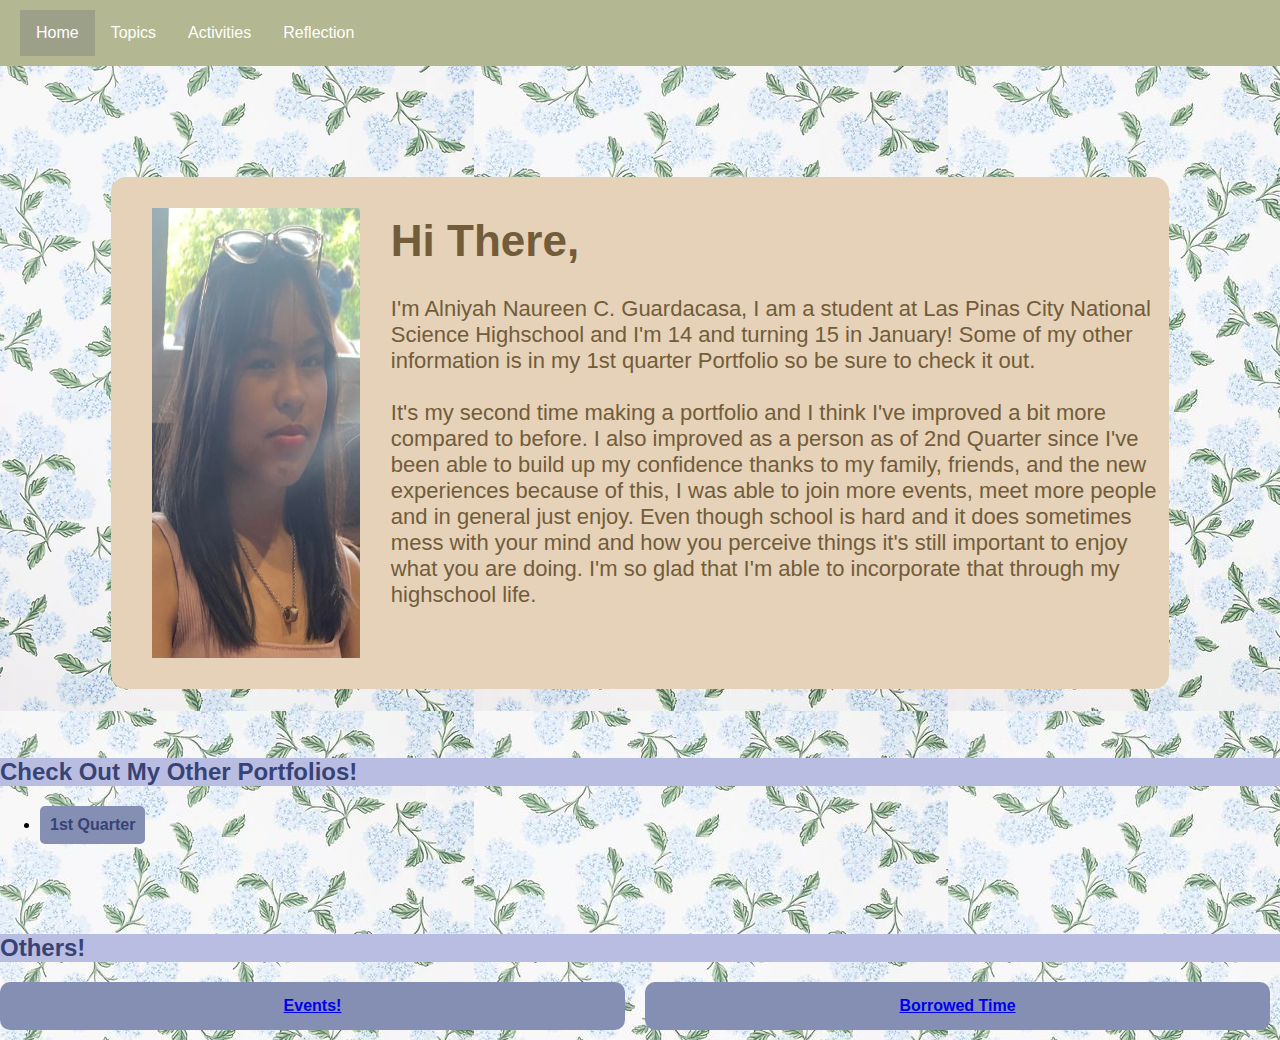
<file: index.html>
<DOCTYPE html>
<html lang="en">
<head>
	<meta charset="utf-8">
	<meta name= "viewpoint" content= "width=device-width,initial scale=1.0">
	<title> My E-Portfolio</title>
	<link rel="stylesheet" type="text/css" href="style.css">
</head>
<body background="background4.jpeg" class="responsive">

	<header>
		<nav>

			<ul class="topnav">

				<li> <a class="active" href ="index.html"> Home </a> </li>
				<li> <a href ="Topics.html"> Topics </a> </li>
				<li> <a href ="Activities.html"> Activities </a> </li>
				<li> <a href ="Reflection.html"> Reflection </a> </li>

				
				
			</ul>

</nav> </header> </div>



<main>
	<section class="sample">
		<div class="sample-content">

			<img src="ako.jpeg" vspace="2%" hspace="3%" align="left" width="20%" height="50%">  


<h1> Hi There, </h1>
<p>  I'm Alniyah Naureen C. Guardacasa, I am a student at Las Pinas City National Science Highschool and I'm 14 and turning 15 in January! Some of my other information is in my 1st quarter Portfolio so be sure to check it out. <br> <br>

 It's my second time making a portfolio and I think I've improved a bit more compared to before. I also improved as a person
as of 2nd Quarter since I've been able to build up my confidence thanks to my family, friends, and the new experiences because of this, I was able to join more events, meet more people and in general just enjoy. Even though school is hard and it does sometimes mess with your mind and how you perceive things it's still important to enjoy what you are doing. I'm so glad that I'm able to incorporate that through my highschool life.


</div> </section>  </p>

<section class="Other-Portfolios">
	<h2> Check Out My Other Portfolios! </h2>
	<ul>
		<li> <a href="https://n1yh-gif.github.io/portfolio-ict-9/"> 1st Quarter </a> </li>
		
	</ul>
	<br> <br> <br>

	<h2> Others! </h2>
	<div class="extras">
	<div class="link-box"> <a href="Events.html"> Events! </div> </a>
	<div class="link-box"> <a href="Time.html"> Borrowed Time </div> </a>
</div>
</section>
</main>
</body>
</html>
</file>
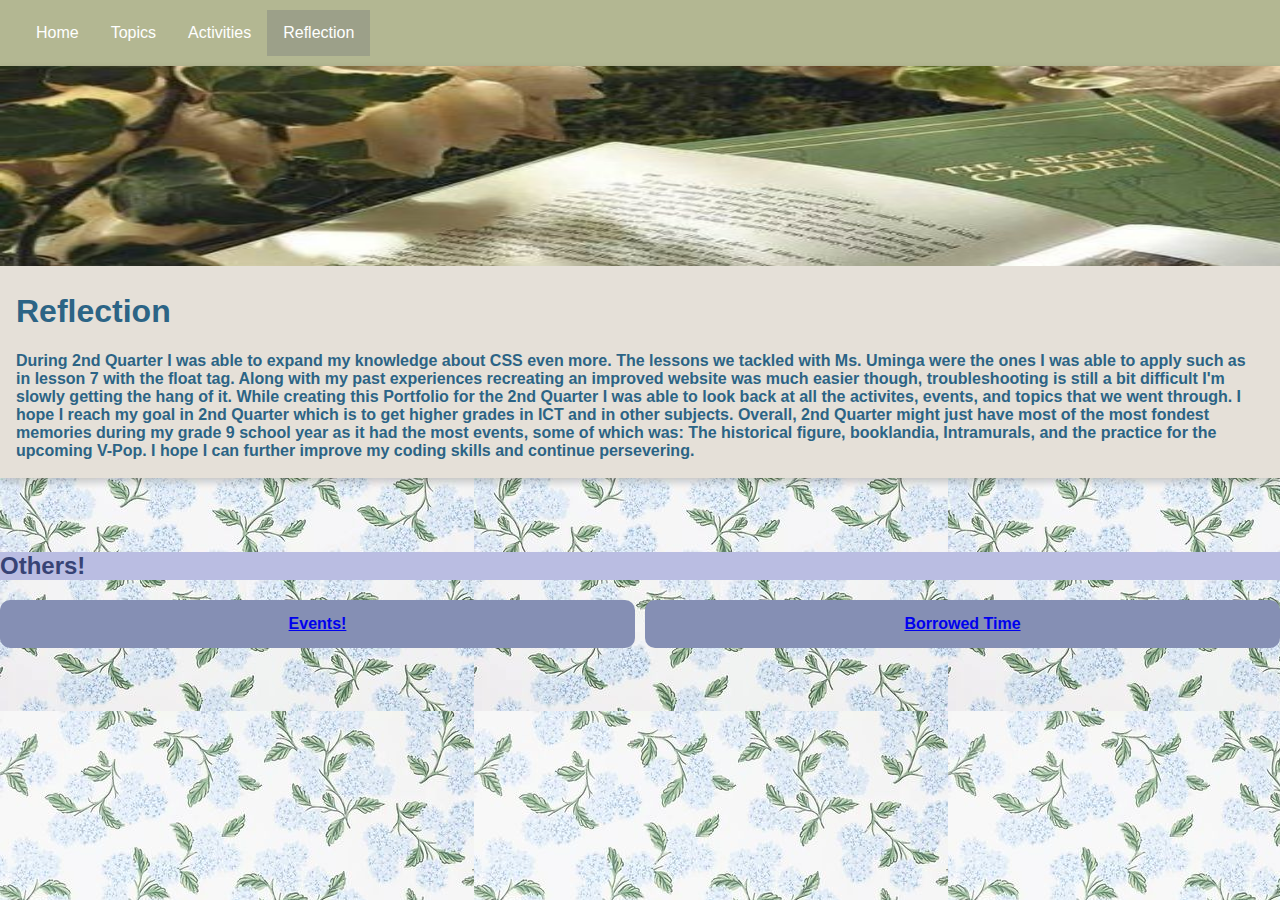
<file: Reflection.html>
<!DOCTYPE html>
<html>
<head>
<style>
	.card {
  /* Add shadows to create the "card" effect */
  box-shadow: 0 4px 8px 0 rgba(0,0,0,0.2);
  transition: 0.3s;
    background-color: #E5E0D8;

}

/* On mouse-over, add a deeper shadow */
.card:hover {
  box-shadow: 0 8px 16px 0 rgba(0,0,0,0.2);
}

/* Add some padding inside the card container */
.container {
  padding: 2px 16px;
}</style>
	<meta charset="utf-8">
	<meta name= "viewpoint" content= "width=device-width,initial scale=1.0">
	<title> My E-Portfolio</title>
	<link rel="stylesheet" type="text/css" href="style.css">
</head>
<body background="background4.jpeg" class="responsive">

	<header>
		<nav>

			<ul class="topnav">

				<li> <a  href="index.html"> Home </a> </li>
				<li> <a href="Topics.html"> Topics </a> </li>
				<li> <a href="Activities.html"> Activities </a> </li>
				<li> <a class="active" href="Reflection.html"> Reflection </a> </li>

				
				
			</ul>

</nav> </header> </div>



<div class="card">
  <img src="h4.jpg" alt="Avatar" width= "1678" height="200">
  <div class="container">
    <h1 style="color: #2C6485;"><b> Reflection </b></h1> 
    <p style="color: #2C6485"> <b> During 2nd Quarter I was able to expand my knowledge about CSS even more. The lessons we tackled with Ms. Uminga were the ones I was able to apply such as in lesson 7 with the float tag. Along with my past experiences recreating an improved website was much easier though, troubleshooting is still a bit difficult I'm slowly getting the hang of it. While creating this Portfolio for the 2nd Quarter I was able to look back at all the activites, events, and topics that we went through. I hope I reach my goal in 2nd Quarter which is to get higher grades in ICT and in other subjects. Overall, 2nd Quarter might just have most of the most fondest memories during my grade 9 school year as it had the most events, some of which was: The historical figure, booklandia, Intramurals, and the practice for the upcoming V-Pop. I hope I can further improve my coding skills and continue persevering. </b> </p> 

  </div>
</div>




<br> <br> <br>

<section class="Other-Portfolios">

<h2> Others! </h2>
	<div class="extras">
	<div class="link-box"> <a href="Events.html"> Events! </a> </div>
<div class="link-box"> <a href="Time.html"> Borrowed Time </a> </div>





</main>
</div>
</section>
</body>
</html>
</file>
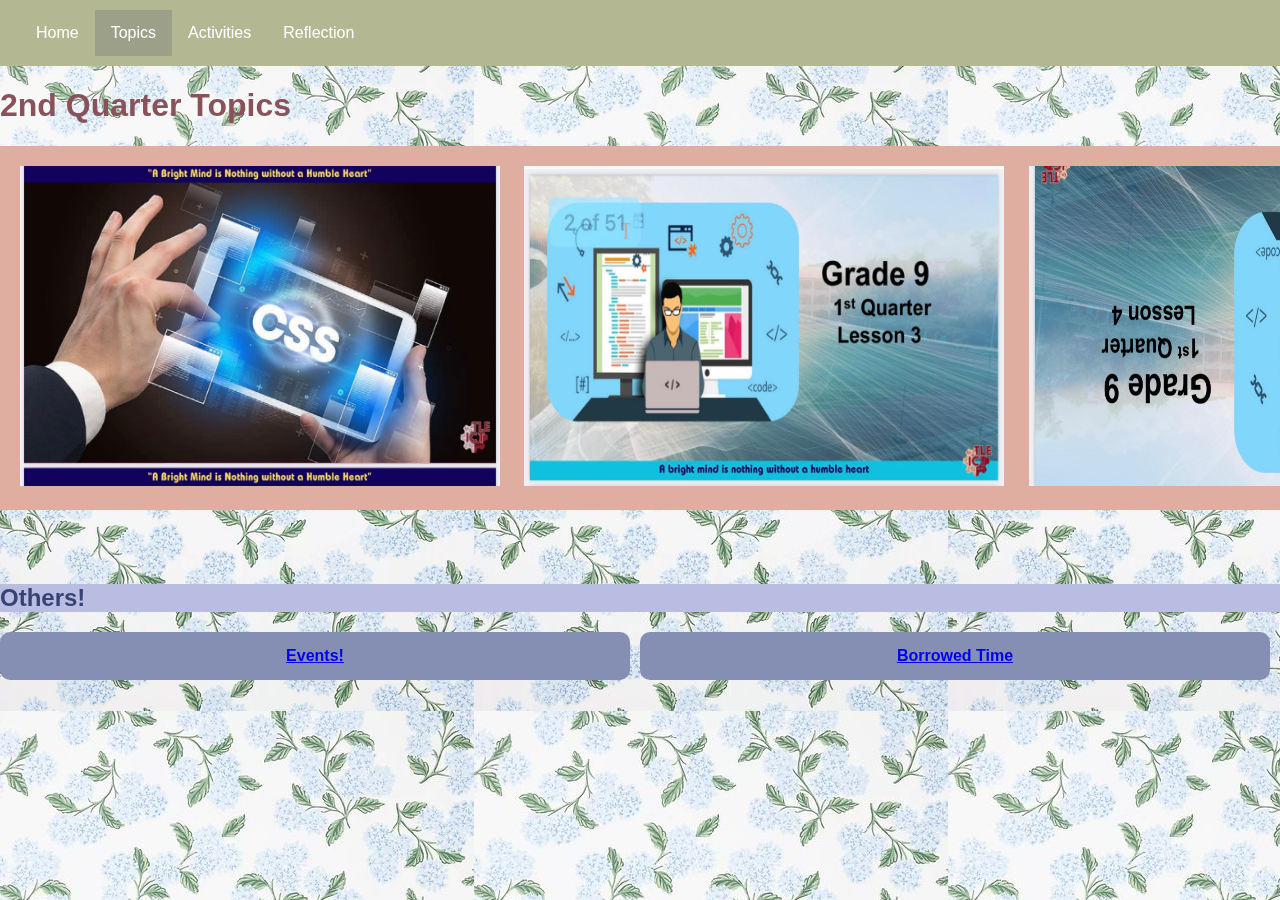
<file: Topics.html>
<!DOCTYPE html>
<html>
<head>
<meta name="viewport" content="width=device-width, initial-scale=1">
<style>
div.scroll-container {
  background-color: #DFAEA1;
  overflow: auto;
  white-space: nowrap;
  padding: 10px;
}

div.scroll-container img {
  padding: 10px;
}
</style>
</head>

<head>
	<meta charset="utf-8">
	<meta name= "viewpoint" content= "width=device-width,initial scale=1.0">
	<title> My E-Portfolio</title>
	<link rel="stylesheet" type="text/css" href="style.css">
</head>
<body background="background4.jpeg" class="responsive">

	<header>
		<nav>

			<ul class="topnav">

				<li> <a  href ="index.html"> Home </a> </li>
				<li> <a class="active" href ="Topics.html"> Topics </a> </li>
				<li> <a href ="Activities.html"> Activities </a> </li>
				<li> <a href ="Reflection.html"> Reflection </a> </li>

				
				
			</ul>

</nav> </header> </div>



<h1 style="color: #895159" > 2nd Quarter Topics</h1>



<div class="scroll-container">
  <img src="Lesson1-2.jpg" alt="Lesson 1&2" width="480" height="320">
  <img src="Lesson3.jpeg" alt="Lesson 3" width="480" height="320">
  <img src="Lesson4.jpg" alt="Lesson 4" width="480" height="320">
  <img src="Lesson5.jpg" alt="Lesson 5" width="480" height="320">
  <img src="Lesson6.jpg" alt="Lesson 6" width="480" height="320">
    <img src="Lesson7.jpg" alt="Lesson 7" width="480" height="320">
</div>

<br> <br> <br>

<section class="Other-Portfolios">

<h2> Others! </h2>
	<div class="extras">
	<div class="link-box"> <a href="Events.html"> Events! </a> </div>
<div class="link-box"> <a href="Time.html"> Borrowed Time </div> </a>





</main>
</div>
</section>
</body>
</html>
</file>
<file: style.css>
body {
	font-family: Arial , sans-serif;
	margin: 0;
	padding: 0;
	background-color: #374375;
}

header {
	background-color: #B3B792;
	color: #809671;
	padding: 10px 20px;
	display: flex;
	justify-content: space-between;
	align-items: center;
}



ul.topnav {
  list-style-type: none;
  margin: 0;
  padding: 0;
  overflow: hidden;
  background-color: #B3B792;
}

ul.topnav li {float: left;}

ul.topnav li a {
  display: block;
  color: white;
  text-align: center;
  padding: 14px 16px;
  text-decoration: none;
}

ul.topnav li a:hover:not(.active) {background-color: #868B6B;}

ul.topnav li a.active {background-color: #9CA089;}



.auth-buttons button {
	background-color: #E5D2B8;
	color: #fff;
	border: none;
	padding: 8px 16px;
	margin-left: 20px;
	cursor: pointer;
	border-radius: 5px;
}

.sample {
	display: inline-block;
	background-color: #E5D2B8;
	padding: 10px;
	border-radius: 15px;
	margin: 111px;
	align:center;
	margin-bottom: 50px;

}

.sample-content {
	float: left;    
}

.sample-content .h1 {
	font-size: 36px;
	color: #725C3A;
	font-weight: bold;
	float: left;  
}

.sample-content {
	color:#725C3A;
	font-size: 22px;
}

.Other-Portfolios .ul {
list-style: none;
padding: 0}


.Other-Portfolios h2 {
color: #374375;
background-color: #BABDE2;
padding: 0}

.Other-Portfolios .ul .li{
	margin-bottom: 3px;
}


.Other-Portfolios ul li a {
	text-decoration: none;
	color: #374375;
	font-weight: bold;
	background-color: #858FB4;
	padding: 10px;
	display: inline-block;
	border-radius: 5px;
}

.extras {
	display: flex;
	gap: 10px;
	margin-top: 20px;
}

.extras .link-box {
	background-color: #858FB4;
	color: #374375;
	padding: 15px;
	border-radius: 10px;
	margin-bottom: 10px;
}

.extras .link-box {
	background-color: #858FB4;
	color: #374375 ;
	padding: 15px;
	border-radius: 10px;
	text-align: center;
	flex: 1;
	font-weight: bold;
} 


.responsive {
  max-width: 100%;
  height: auto;
}
</file>
